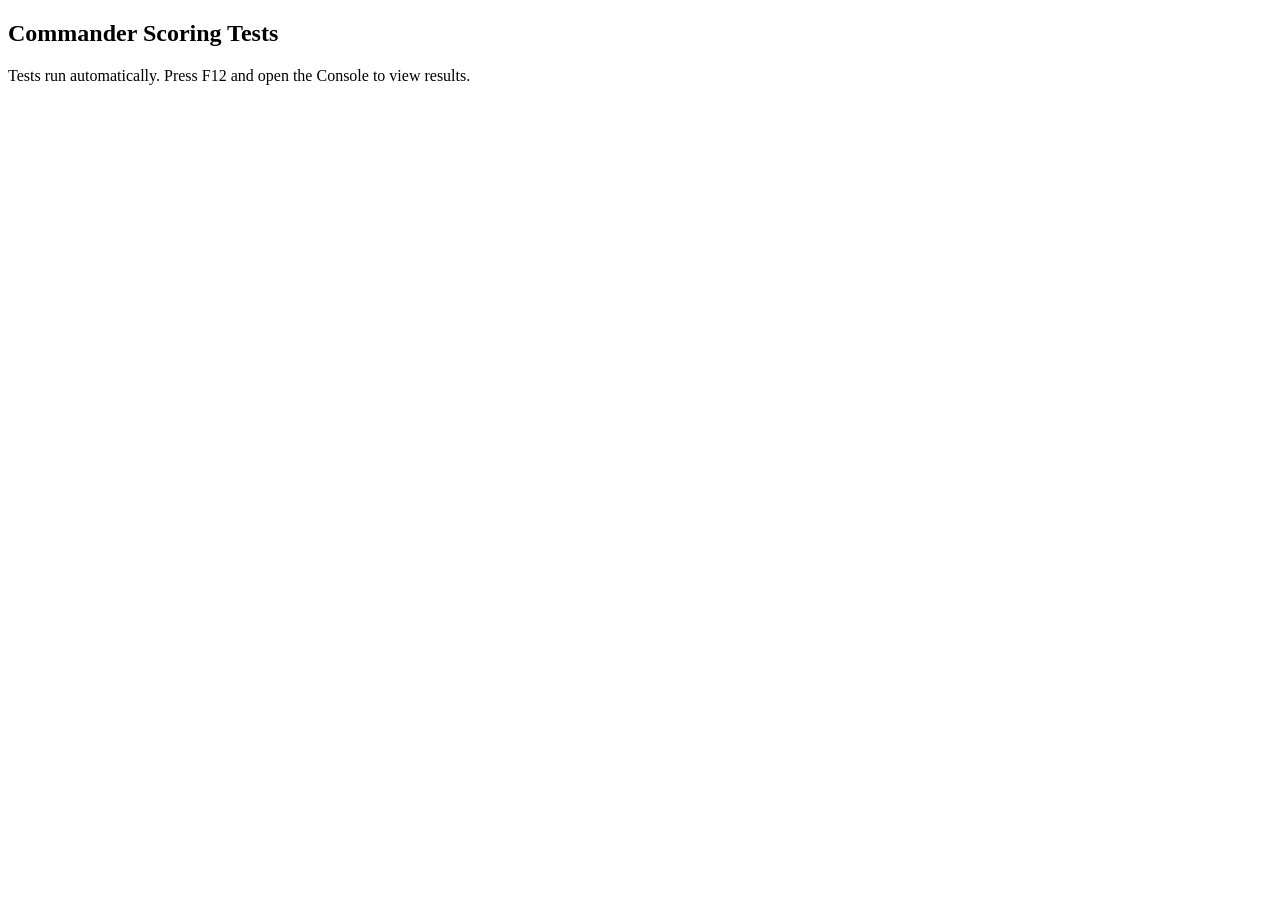
<file: test.html>
<!DOCTYPE html>
<html lang="en">
<head>
	<meta charset="UTF-8">
	<meta name="viewport" content="width=device-width, initial-scale=1.0">
	<title>Commander Scoring Tests</title>
</head>
<body>
	<h2>Commander Scoring Tests</h2>
	<p>Tests run automatically. Press F12 and open the Console to view results.</p>

	<script src="scoring-test.js"></script>
</body>
</html>
</file>
